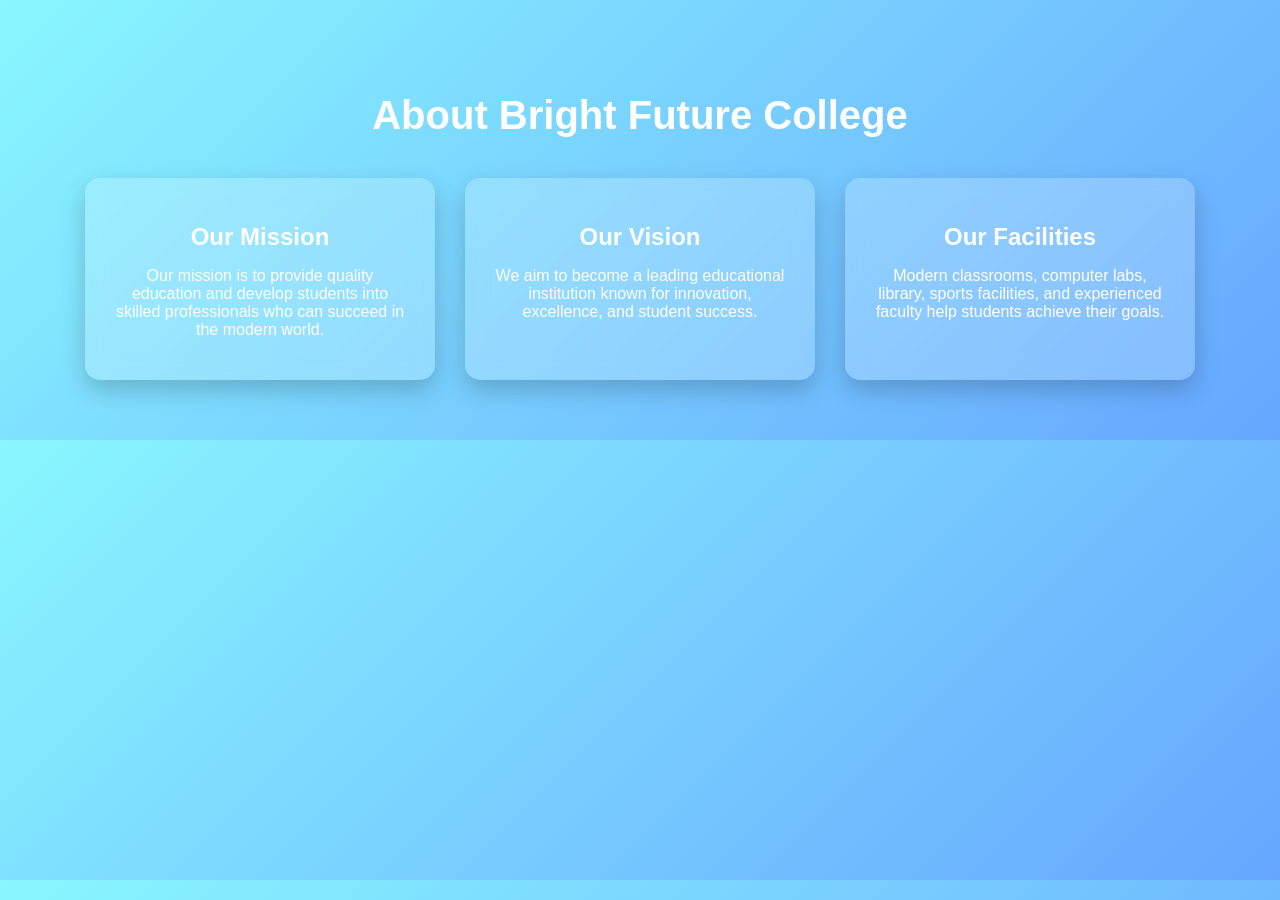
<file: about.html>
<!DOCTYPE html>
<html lang="en">
<head>
    <meta charset="UTF-8">
    <meta name="viewport" content="width=device-width, initial-scale=1.0">
    <title>about</title>
    <link rel="stylesheet" href="about.css">

</head>
<body>
   <section class="about-section">

<h1 class="about-title">About Bright Future College</h1>

<div class="about-container">

<div class="about-card">
<h2>Our Mission</h2>
<p>
Our mission is to provide quality education and develop students
into skilled professionals who can succeed in the modern world.
</p>
</div>

<div class="about-card">
<h2>Our Vision</h2>
<p>
We aim to become a leading educational institution known for
innovation, excellence, and student success.
</p>
</div>

<div class="about-card">
<h2>Our Facilities</h2>
<p>
Modern classrooms, computer labs, library, sports facilities,
and experienced faculty help students achieve their goals.
</p>
</div>

</div>

</section>
<script>
    // Page Load Welcome Message

window.onload = function(){
    console.log("Welcome to Bright Future College Website");
}

/* Card Click Effect */

let cards = document.querySelectorAll(".about-card");

cards.forEach(function(card){
    card.addEventListener("click", function(){
        alert("You clicked on " + card.querySelector("h2").innerText);
    });
});


/* Scroll Animation */

window.addEventListener("scroll", function(){

let cards = document.querySelectorAll(".about-card");

cards.forEach(function(card){

let position = card.getBoundingClientRect().top;
let screenPosition = window.innerHeight / 1.3;

if(position < screenPosition){
card.style.opacity = "1";
card.style.transform = "translateY(0)";
}

});

});
    </script>
</body>
</html>
</file>
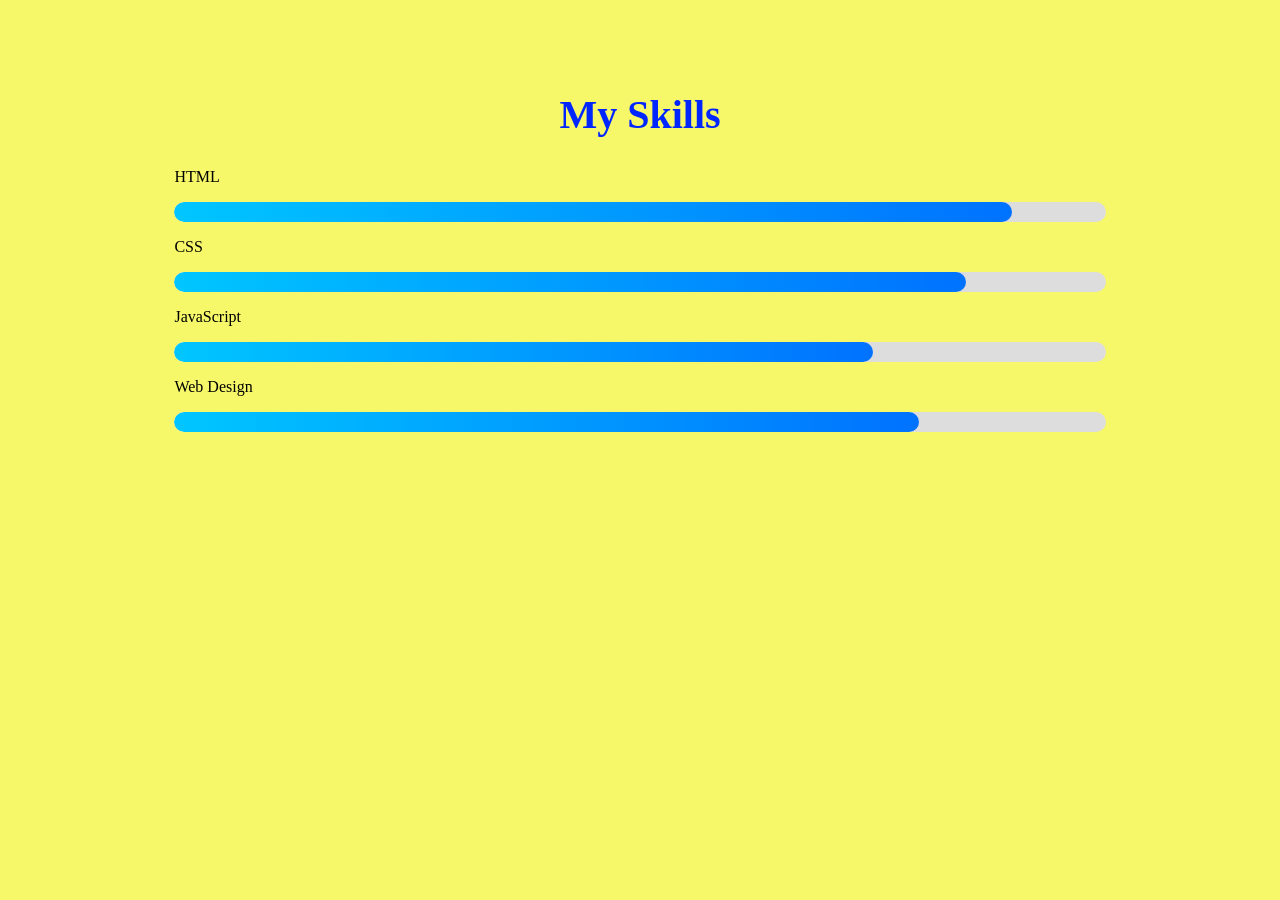
<file: skill.html>
<!DOCTYPE html>
<html lang="en">
<head>
    <meta charset="UTF-8">
    <meta name="viewport" content="width=device-width, initial-scale=1.0">
    <title>skill</title>
    <link rel="stylesheet" href="skill.css">
</head>
<body>
    <section id="skills">

<h1 class="skill-title">My Skills</h1>

<div class="skill-box">
<p>HTML</p>
<div class="skill-bar">
<div class="skill html"></div>
</div>
</div>

<div class="skill-box">
<p>CSS</p>
<div class="skill-bar">
<div class="skill css"></div>
</div>
</div>

<div class="skill-box">
<p>JavaScript</p>
<div class="skill-bar">
<div class="skill js"></div>
</div>
</div>

<div class="skill-box">
<p>Web Design</p>
<div class="skill-bar">
<div class="skill design"></div>
</div>
</div>

</section>
<script>
    window.addEventListener("scroll", function(){

let skills = document.querySelectorAll(".skill");

skills.forEach(function(skill){

skill.style.transition = "2s";
skill.style.width = skill.classList.contains("html") ? "90%" :
                    skill.classList.contains("css") ? "85%" :
                    skill.classList.contains("js") ? "75%" :
                    skill.classList.contains("design") ? "80%" : "0%";

});

});
</script>
</body>
</html>
</file>
<file: about.css>
body{
font-family: Arial, sans-serif;
background: linear-gradient(135deg,#89f7fe,#66a6ff);
margin:0;
padding:0;
}

/* About Section */

.about-section{
padding:60px 20px;
text-align:center;
}

.about-title{
font-size:40px;
color:white;
margin-bottom:40px;
}

/* Cards Layout */

.about-container{
display:flex;
justify-content:center;
gap:30px;
flex-wrap:wrap;
}

/* Card Design */

.about-card{
width:300px;
padding:25px;
background:rgba(255,255,255,0.2);
backdrop-filter:blur(10px);
border-radius:15px;
box-shadow:0 10px 25px rgba(0,0,0,0.2);
color:white;
transition:0.4s;
}

/* Hover Effect */

.about-card:hover{
transform:translateY(-10px) scale(1.05);
background:white;
color:#333;
}

.about-card h2{
margin-bottom:15px;
}
</file>
<file: skill.css>
body{
    background-color: rgb(246, 248, 106);
}
#skills{
padding:50px;
text-align:center;
}

.skill-title{
font-size:40px;
color:#0026ff;
margin-bottom:30px;
}

.skill-box{
width:80%;
margin:15px auto;
text-align:left;
}

.skill-bar{
width:100%;
background:#ddd;
border-radius:20px;
overflow:hidden;
}

.skill{
height:20px;
width:0;
background:linear-gradient(90deg,#00c6ff,#0072ff);
border-radius:20px;
}

/* Skill levels */

.html{ width:90%; }
.css{ width:85%; }
.js{ width:75%; }
.design{ width:80%; }
</file>
